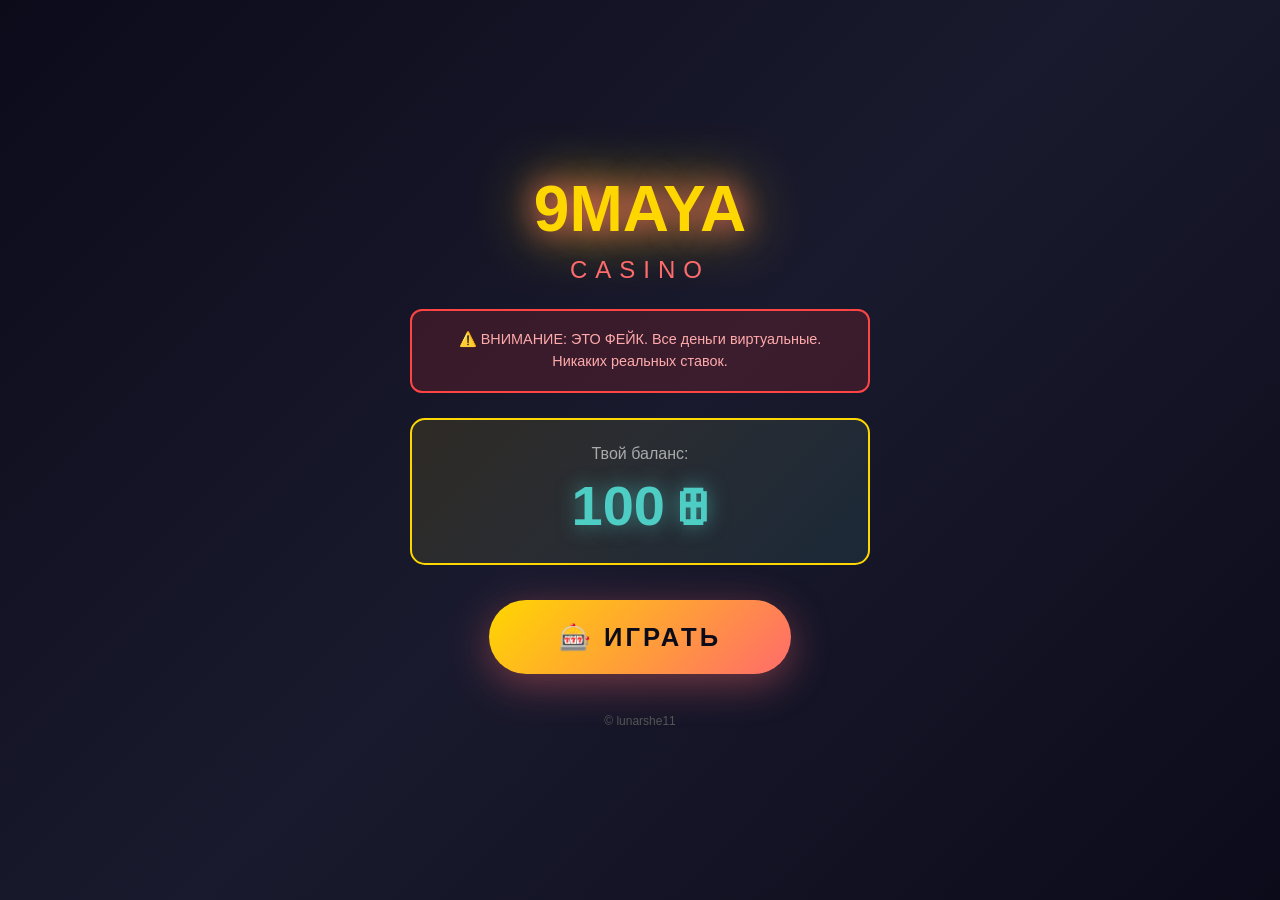
<file: index.html>
<!DOCTYPE html>
<html lang="ru">
<head>
    <meta charset="UTF-8">
    <meta name="viewport" content="width=device-width, initial-scale=1.0">
    <title>9MAYA Casino - Вход</title>
    <link rel="stylesheet" href="cjs/style.css">
</head>
<body>
    <div class="container">
        <div class="logo">
            <h1>9MAYA</h1>
            <p>CASINO</p>
        </div>
        
        <div class="disclaimer">
            ⚠️ ВНИМАНИЕ: ЭТО ФЕЙК. Все деньги виртуальные. Никаких реальных ставок.
        </div>

        <div class="balance-card">
            <p class="balance-label">Твой баланс:</p>
            <div class="balance-amount" id="balance">100 Ꚛ</div>
        </div>

        <button class="play-btn" id="playBtn">
            🎰 ИГРАТЬ
        </button>

        <div class="footer">
            <p>© lunarshe11</p>
        </div>
    </div>

    <script>
        const SUFFIXES = ['', 'k', 'm', 'b', 't', 'q', 'Q', 's', 'o', 'n', 'd', 'U', 'D', 'T', 'qd', 'Qn', 'Sx', 'Sp', 'Oc', 'No', 'V'];
        function formatNumber(num) {
            if (num === undefined || num === null || isNaN(num)) return '0';
            if (num === 0) return '0';
            let sign = '';
            if (num < 0) { sign = '-'; num = -num; }
            let index = 0;
            while (num >= 1000 && index < SUFFIXES.length - 1) {
                num /= 1000;
                index++;
            }
            let formatted = (num % 1 === 0) ? num.toFixed(0) : num.toFixed(1);
            if (parseFloat(formatted) >= 1000 && index < SUFFIXES.length - 1) {
                num = parseFloat(formatted) / 1000;
                index++;
                formatted = (num % 1 === 0) ? num.toFixed(0) : num.toFixed(1);
            }
            return sign + formatted + SUFFIXES[index];
        }

        const balance = parseInt(localStorage.getItem('maya_balance')) || 100;
        document.getElementById('balance').textContent = formatNumber(balance) + ' Ꚛ';
        
        document.getElementById('playBtn').addEventListener('click', () => {
            window.location.href = 'game.html';
        });
    </script>
</body>
</html>
</file>
<file: cjs/style.css>
* { margin: 0; padding: 0; box-sizing: border-box; }

body {
    font-family: 'Arial', sans-serif;
    background: linear-gradient(135deg, #0b0b1a 0%, #1a1a2e 50%, #0b0b1a 100%);
    color: #fff;
    min-height: 100vh;
    display: flex;
    justify-content: center;
    align-items: center;
    overflow: hidden;
}

.container {
    text-align: center;
    padding: 30px 20px;
    max-width: 500px;
    width: 100%;
    animation: fadeIn 0.8s ease;
}

@keyframes fadeIn {
    from { opacity: 0; transform: translateY(20px); }
    to { opacity: 1; transform: translateY(0); }
}

.logo h1 {
    font-size: 4em;
    color: #ffd700;
    text-shadow: 0 0 30px #ff6b6b, 0 0 60px #ffd700;
    margin-bottom: 10px;
}

.logo p {
    font-size: 1.5em;
    color: #ff6b6b;
    letter-spacing: 8px;
}

.disclaimer {
    background: rgba(255, 50, 50, 0.15);
    border: 2px solid #ff4444;
    padding: 18px;
    margin: 25px 0;
    border-radius: 12px;
    font-size: 0.9em;
    line-height: 1.5;
    color: #ffaaaa;
}

.balance-card {
    background: linear-gradient(135deg, rgba(255, 215, 0, 0.1), rgba(78, 205, 196, 0.1));
    border: 2px solid #ffd700;
    padding: 25px;
    border-radius: 15px;
    margin: 25px 0;
}

.balance-label {
    color: #aaa;
    font-size: 1em;
    margin-bottom: 10px;
}

.balance-amount {
    font-size: 3.5em;
    font-weight: bold;
    color: #4ecdc4;
    text-shadow: 0 0 20px rgba(78, 205, 196, 0.6);
}

.play-btn {
    background: linear-gradient(135deg, #ffd700, #ff6b6b);
    border: none;
    padding: 22px 70px;
    font-size: 1.6em;
    font-weight: bold;
    color: #0b0b1a;
    border-radius: 50px;
    cursor: pointer;
    text-transform: uppercase;
    letter-spacing: 3px;
    box-shadow: 0 10px 40px rgba(255, 107, 107, 0.4);
    transition: transform 0.2s, box-shadow 0.2s;
    margin-top: 10px;
}

.play-btn:hover {
    transform: scale(1.08);
    box-shadow: 0 15px 50px rgba(255, 107, 107, 0.6);
}

.play-btn:active {
    transform: scale(0.97);
}

.footer {
    margin-top: 40px;
    color: #555;
    font-size: 0.75em;
}
</file>
